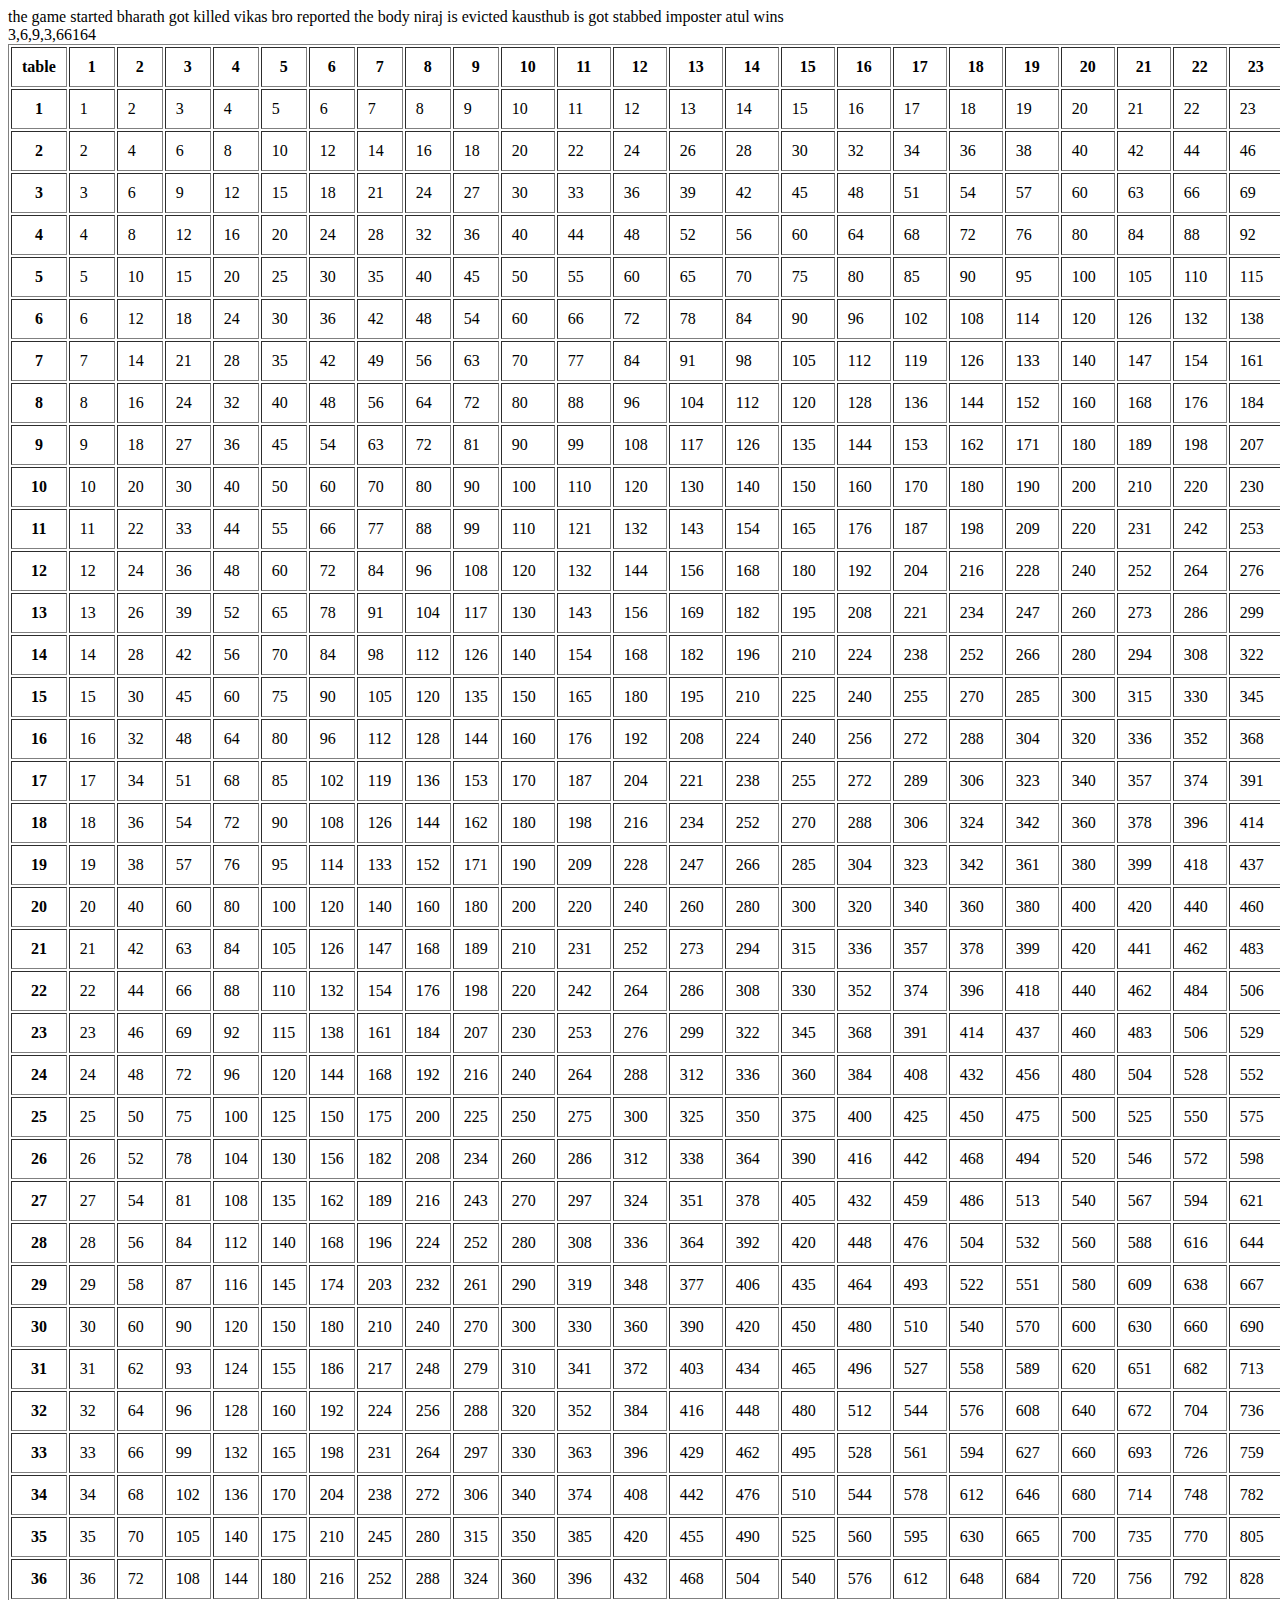
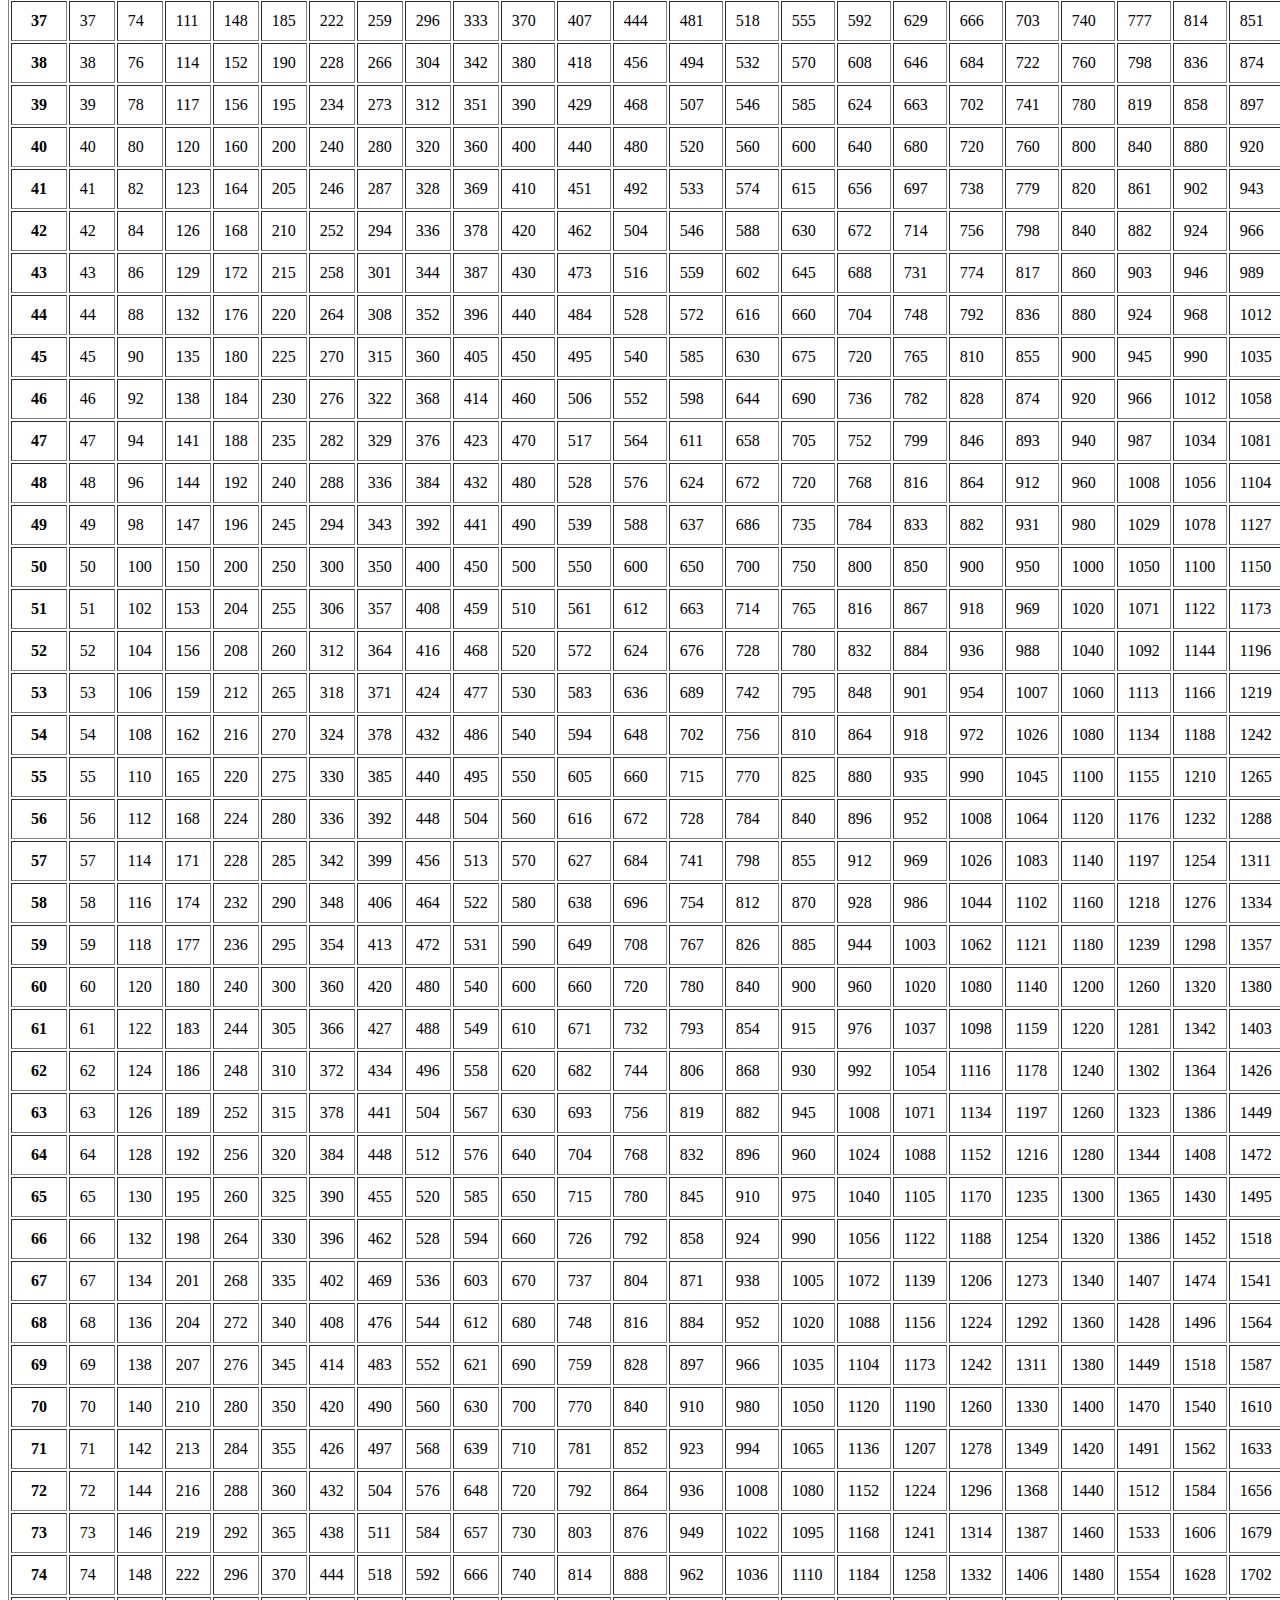
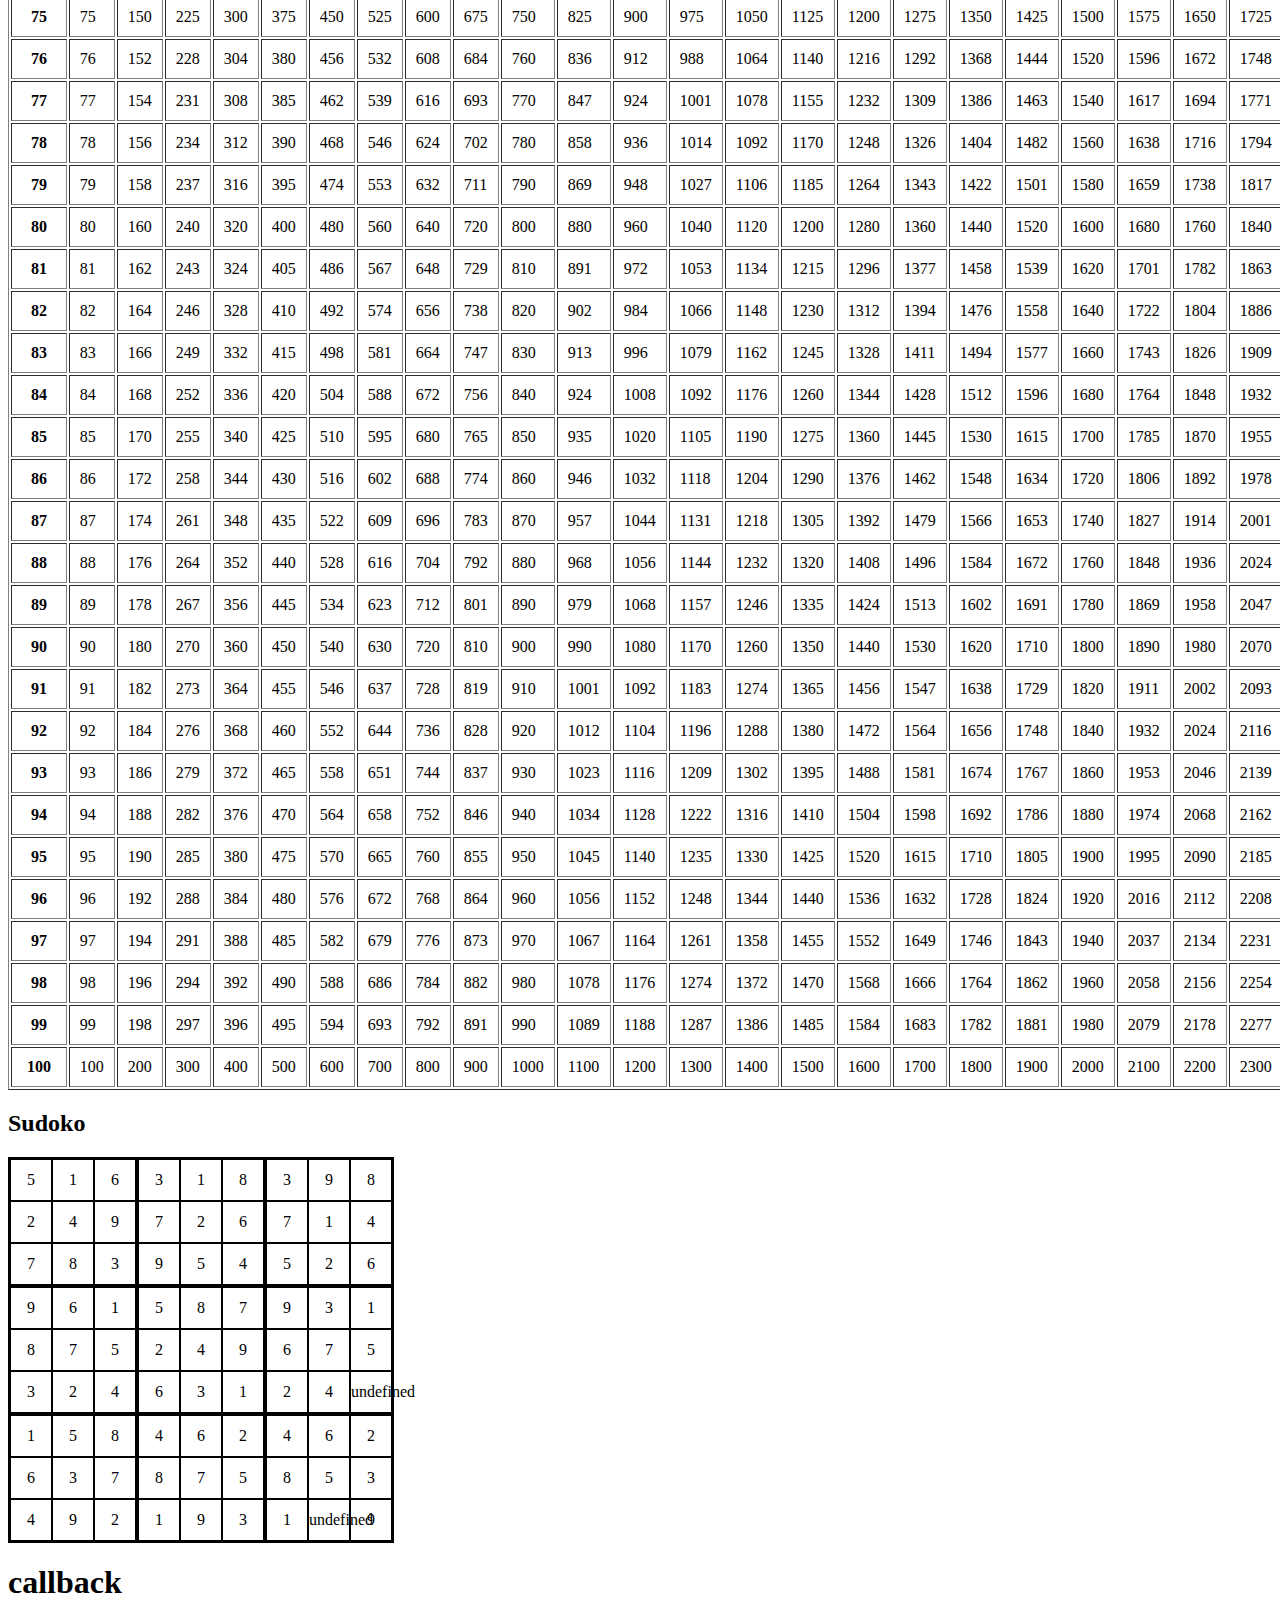
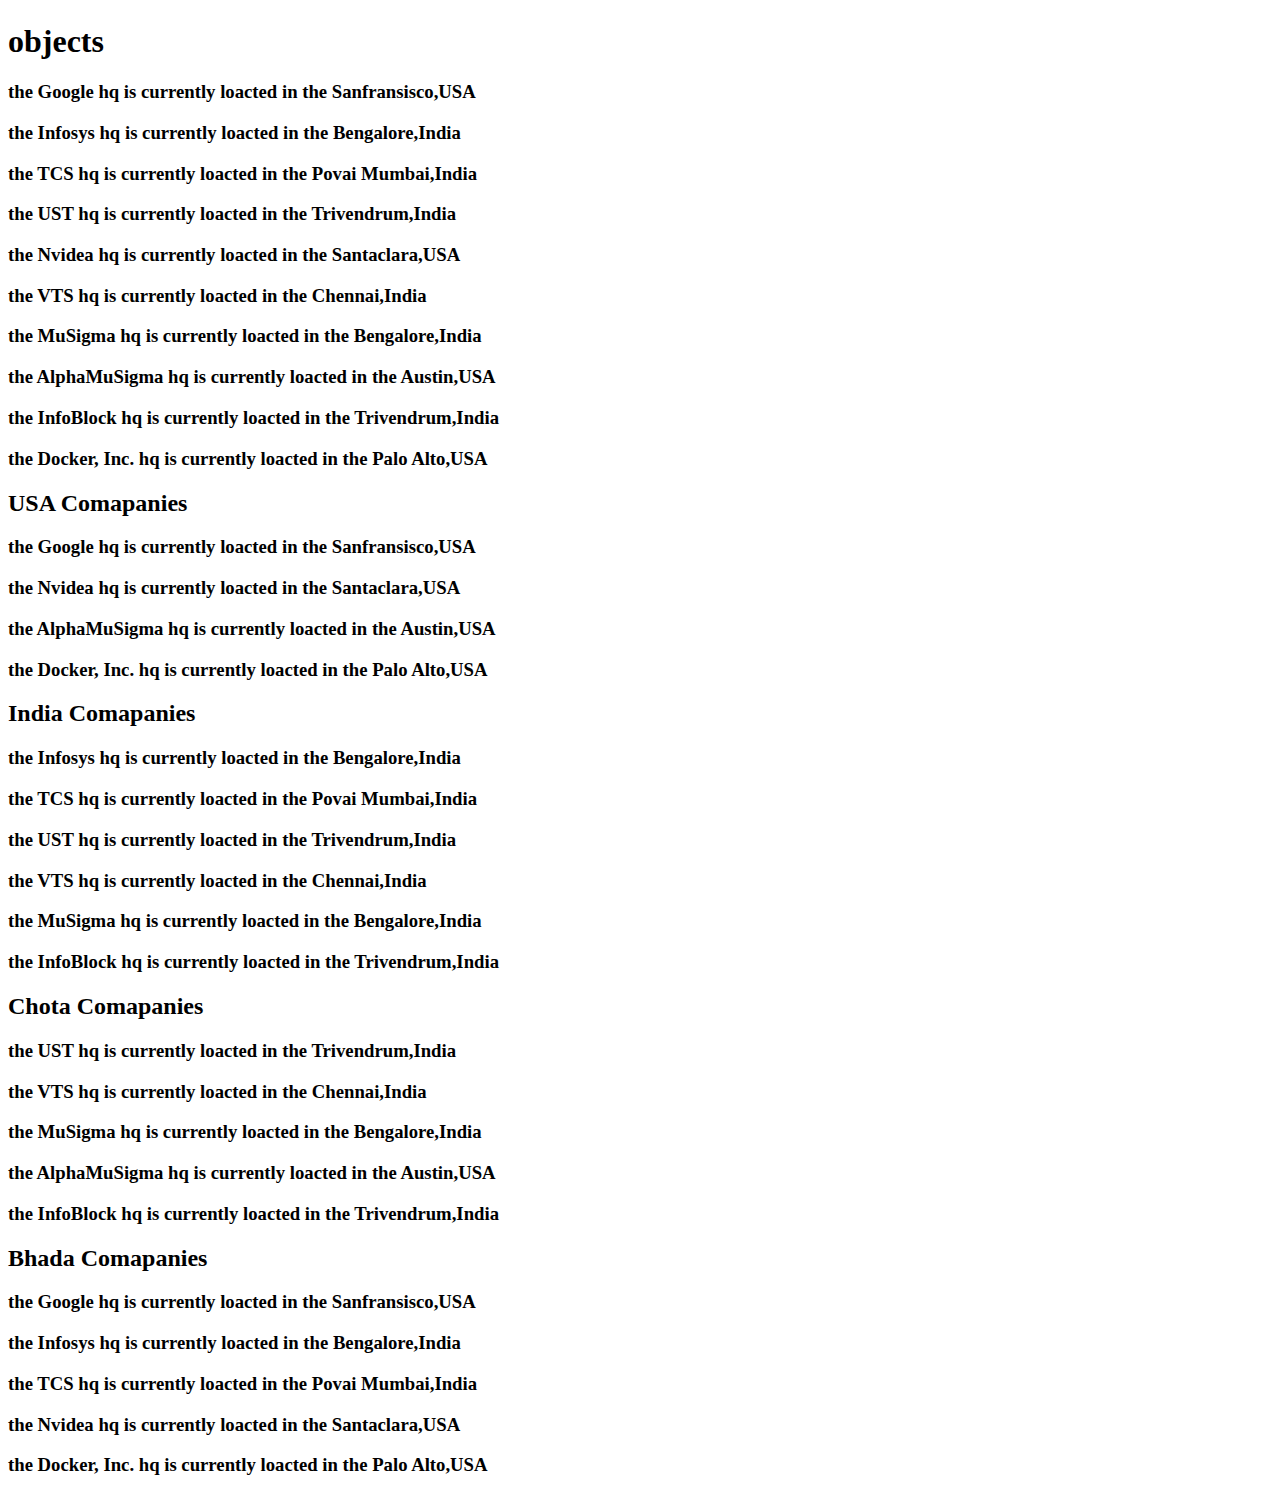
<file: arrays/index.html>
<!DOCTYPE html>
<html lang="en">
<head>
    <meta charset="UTF-8">
    <meta http-equiv="X-UA-Compatible" content="IE=edge">
    <meta name="viewport" content="width=device-width, initial-scale=1.0">
    <title>Arrays</title>
    <style>
        td{
            padding: 10px;
        }
        th{
            padding: 10px;
        }
        .container{
            display: grid;
            border: solid;
            border-width: 1.5px;
            border-color: black;
            width: fit-content;
        }

        /* body{
            font-weight: 900;
            font-size: larger;
        } */

        .row{
            display: grid;
            grid-template-columns: 1fr 1fr 1fr;
            width: fit-content;
        }

        .block{
            display: grid;
            border: solid;
            border-width: 0.1px;
            border-color: black;
            width: 40px;
            height: 40px;
            justify-items: center;
            align-items: center;
        }

    </style>
</head>
<body>
    <script src="jscript.js"></script>
</body>
</html>
</file>
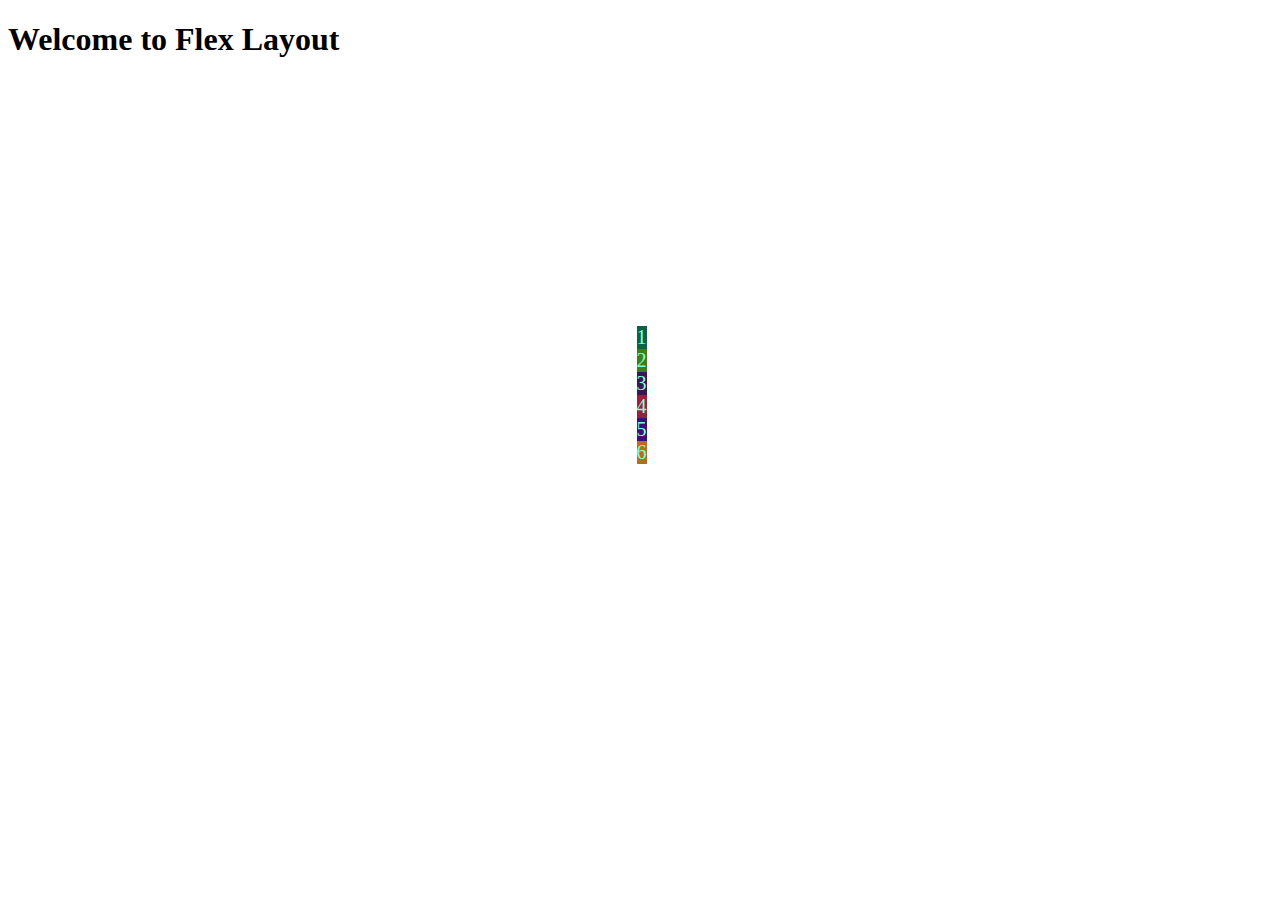
<file: flex/index.html>
<!DOCTYPE html>
<html lang="en">
<head>
    <meta charset="UTF-8">
    <meta http-equiv="X-UA-Compatible" content="IE=edge">
    <meta name="viewport" content="width=device-width, initial-scale=1.0">
    <link rel="stylesheet" href="style.css">
    <title>Document</title>
</head>
<body>
    <h1>Welcome to Flex Layout</h1>
    <div class="container">
        <div class="container1">1</div>
        <div class="container2">2</div>
        <div class="container3">3</div>
        <div class="container4">4</div>
        <div class="container5">5</div>
        <div class="container6">6</div>
    </div>
</body>
</html>
</file>
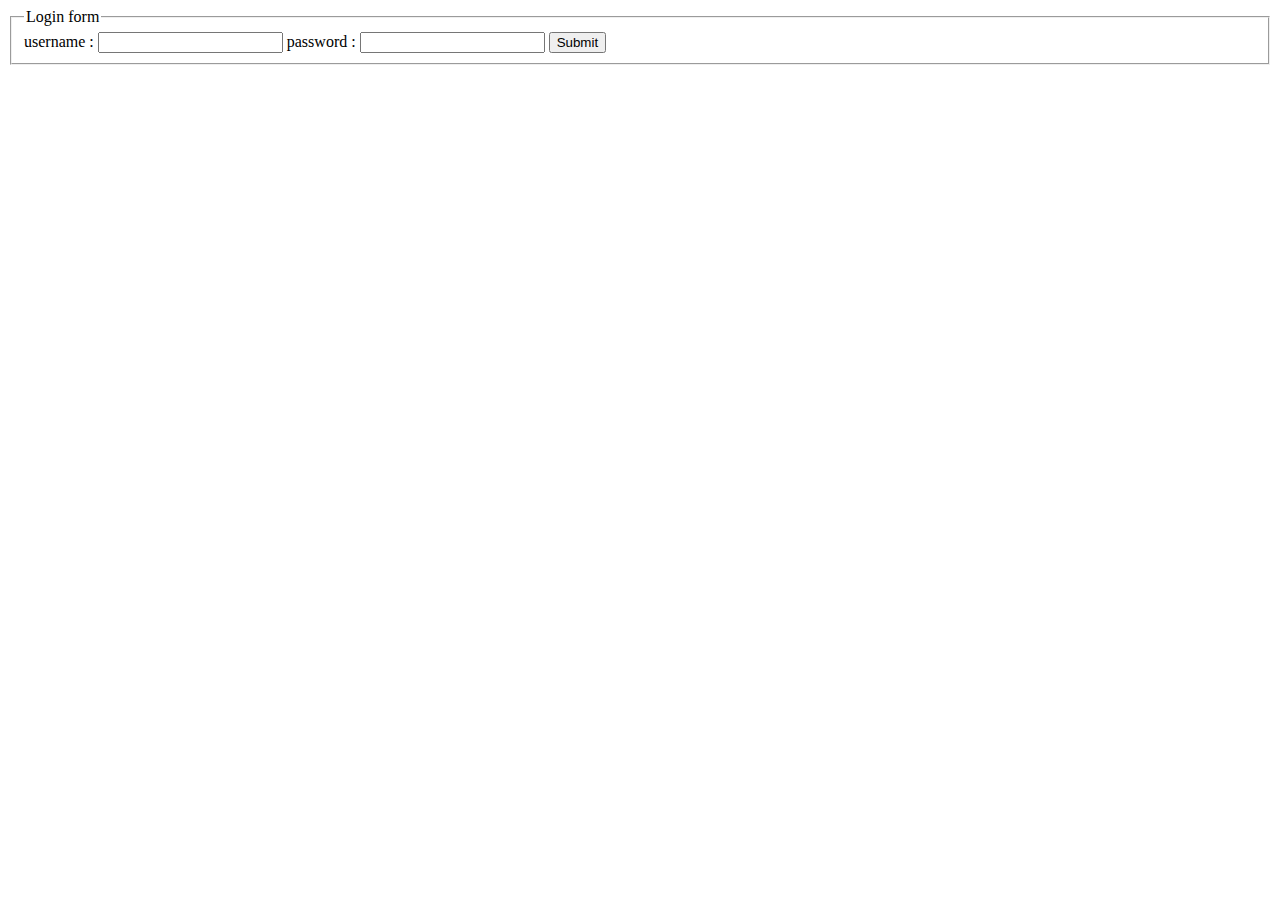
<file: form/index.html>
<!DOCTYPE html>
<html lang="en">
<head>
    <meta charset="UTF-8">
    <meta http-equiv="X-UA-Compatible" content="IE=edge">
    <meta name="viewport" content="width=device-width, initial-scale=1.0">
    <title>form</title>
</head>
<body>
    <form name="login" method="post" onsubmit="val()">
        <fieldset>
            <legend>Login form</legend>
            <label for="">
            username
            </label> : <input type="text" name="username"/>
            <label for="">
                password
            </label> : <input type="password" name="password"/>
            <input type="submit">
        </fieldset>
    </form>
    <script>
        function val(){
            var u = document.login.username.value
            var p = document.login.password.value
            alert(u)
            if(u.length>8 ){
                return true
            }else{
                return false
            }
        }
    </script>
</body>
</html>
</file>
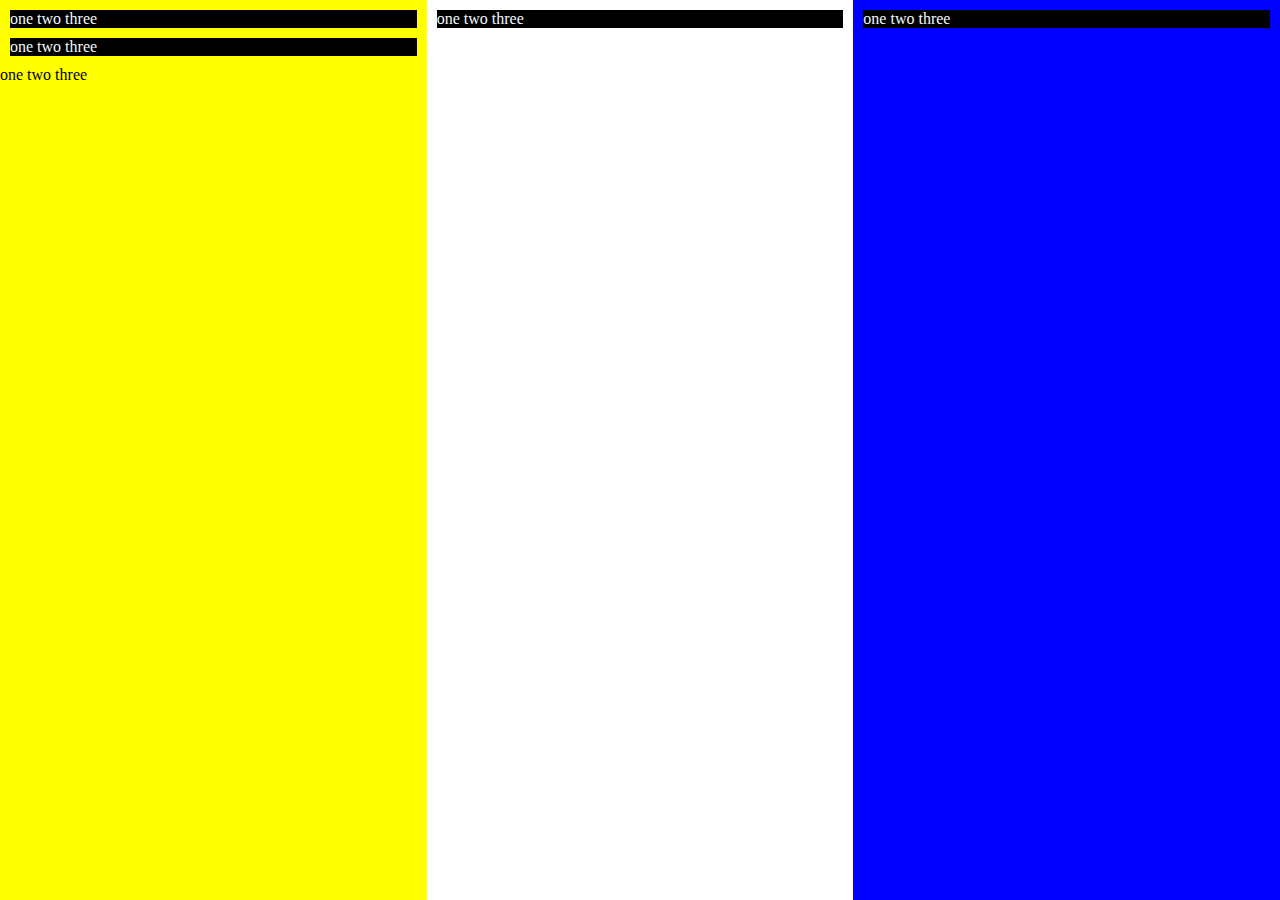
<file: html/index.html>
<!DOCTYPE html>
<html lang="en">
<head>
    <meta charset="UTF-8">
    <meta http-equiv="X-UA-Compatible" content="IE=edge">
    <meta name="viewport" content="width=device-width, initial-scale=one two three.0">
    <link rel="stylesheet" href="style.css">
    <title>Document</title>
</head>
<body>
    <div class="container">
        <div class="row">

            <div class="bg-yellow">
                <div class="bg-black">one two three</div>
                <div class="bg-black">one two three</div>
                <div class="">one two three</div>
            </div>

            <div class="col"><div class="bg-black">one two three</div></div>

            <div class="col bg-blue"><div class="bg-black">one two three</div></div>
        </div>
    </div>
</body>
</html>
</file>
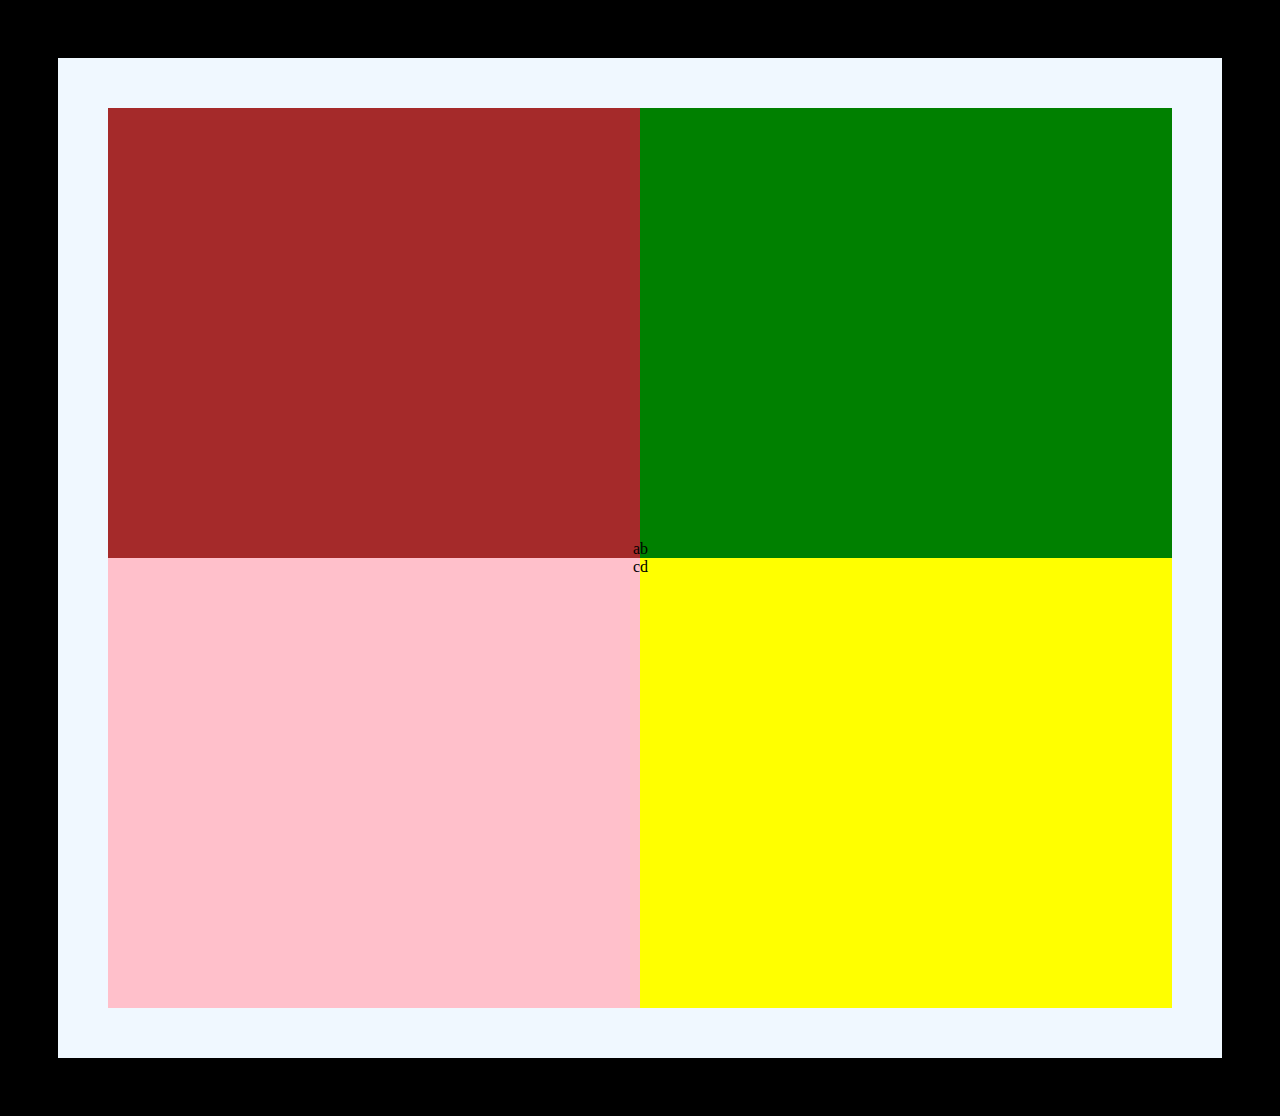
<file: html2/index.html>
<!DOCTYPE html>
<html lang="en">
<head>
    <meta charset="UTF-8">
    <meta http-equiv="X-UA-Compatible" content="IE=edge">
    <meta name="viewport" content="width=device-width, initial-scale=1.0">
    <link rel="stylesheet" href="style.css">
    <title>Document</title>
</head>
<body>
    <div class="con">
        <div class="row">
            <div class="br">a</div>
            <div class="bg">b</div>
            <div class="bp">c</div>
            <div class="by">d</div>
        </div>
    </div>
</body>
</html>
</file>
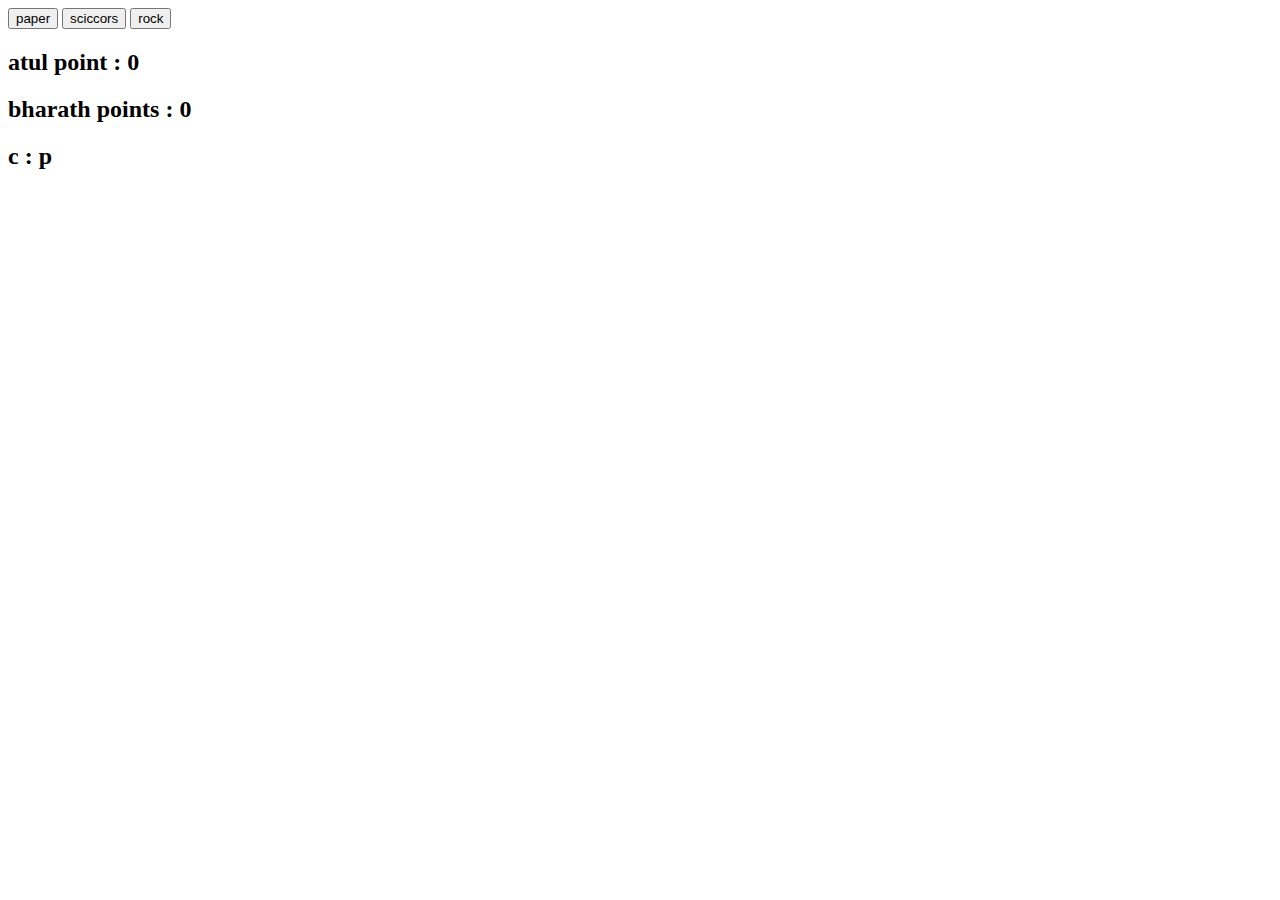
<file: javascript1/index.html>
<!DOCTYPE html>
<html lang="en">
<head>
    <meta charset="UTF-8">
    <meta http-equiv="X-UA-Compatible" content="IE=edge">
    <meta name="viewport" content="width=device-width, initial-scale=1.0">
    <title>Document</title>
</head>
<body>
    <button onclick="rock('p')">paper</button>
    <button onclick="rock('s')">sciccors</button>
    <button onclick="rock('r')">rock</button>
    <div id="atul_score"></div>
    <h2 id="atul">atul point : <b id="s1">p</b></h2>
    <h2 id="bharath">bharath points : <b id="s2">p</b></h2>
    <h2 id="bharath"> c : <b id="s3">p</b></h2>
    <script src="index.js"></script>

</body>
</html>
</file>
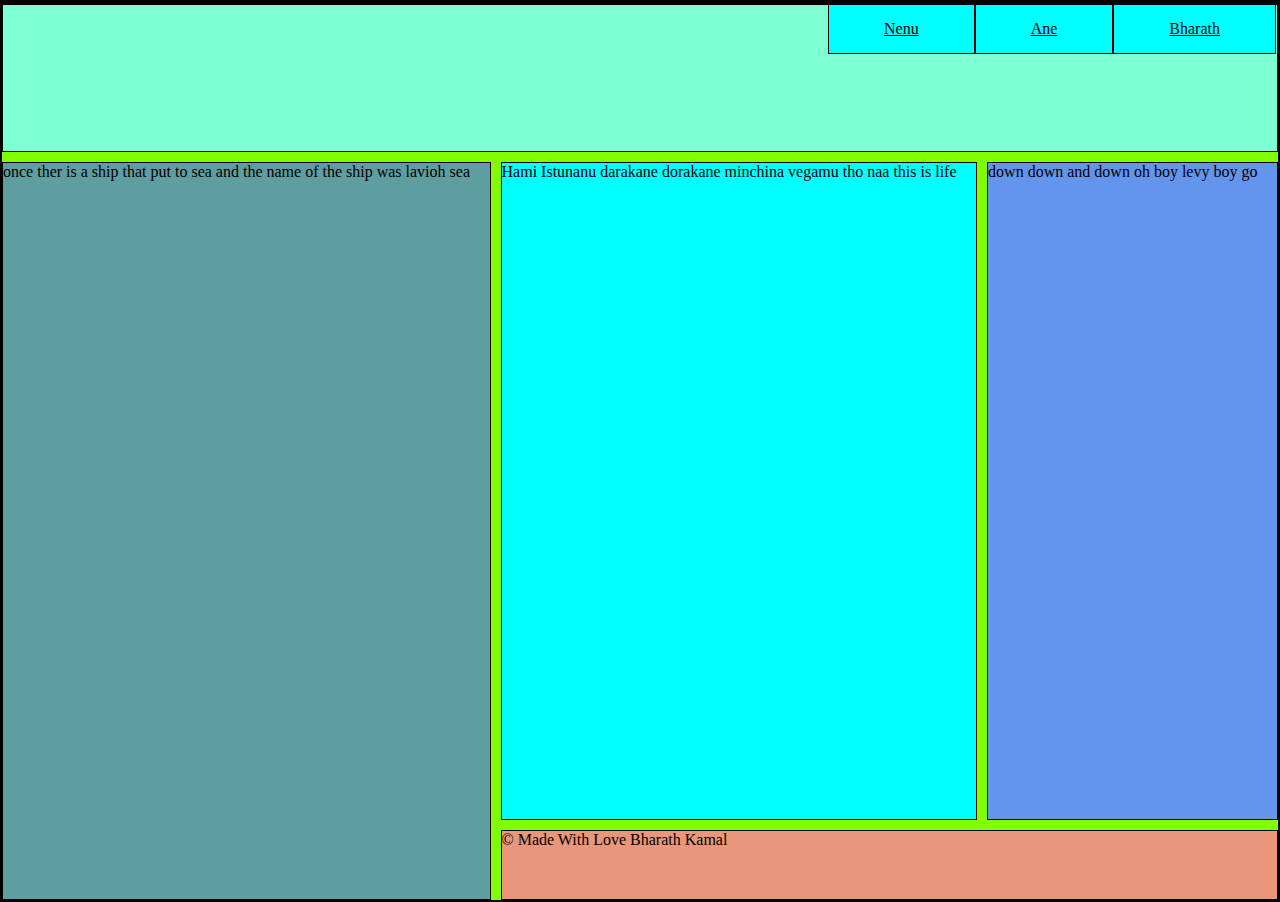
<file: Layout/index.html>
<!DOCTYPE html>
<html lang="en">
<head>
    <meta charset="UTF-8">
    <meta http-equiv="X-UA-Compatible" content="IE=edge">
    <meta name="viewport" content="width=device-width, initial-scale=1.0">
    <link rel="stylesheet" href="style.css">
    <title>Document</title>
</head>
<body>
    <header>
        <nav>
            <a href="">Bharath</a>
            <a href="">Ane</a>
            <a href="">Nenu</a>
        </nav>
    </header>
    <main>Hami Istunanu darakane dorakane minchina vegamu tho naa this is life </main>
    <nav>once ther is a ship that put to sea and the name of the ship was lavioh sea </nav>
    <aside>down down and down oh boy levy boy go</aside>
    <footer>&copy; Made With Love Bharath Kamal</footer>
    
</body>
</html>
</file>
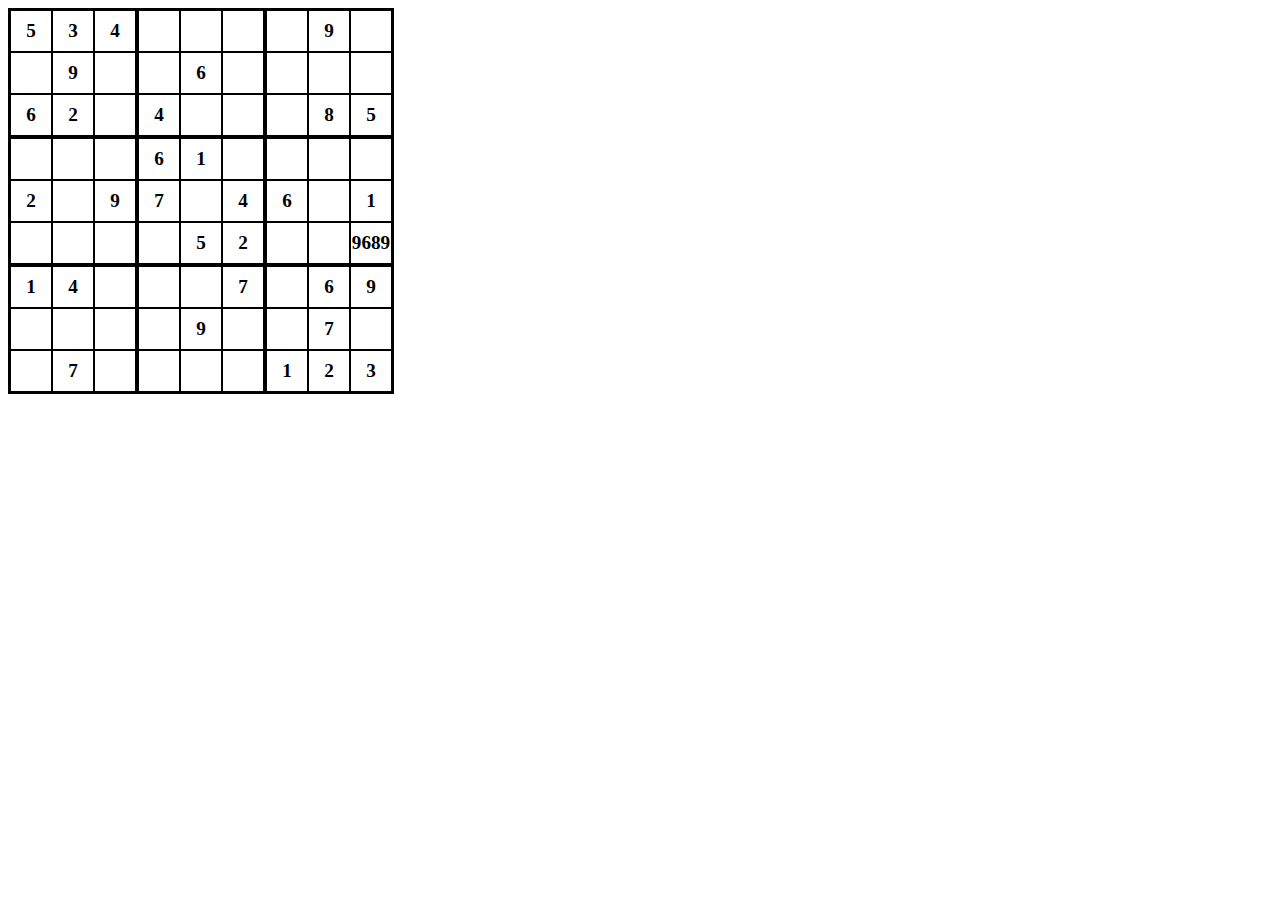
<file: sudoku/index.html>
<!DOCTYPE html>
<html lang="en">
<head>
    <meta charset="UTF-8">
    <meta http-equiv="X-UA-Compatible" content="IE=edge">
    <meta name="viewport" content="width=device-width, initial-scale=1.0">
    <link rel="stylesheet" href="style.css">
    <title>Document</title>
</head>
<body>
    <div class="container">
        <div class="row">
            <div class="container">
                <div class="row">
                    <div class="block">5</div>
                    <div class="block">3</div>
                    <div class="block">4</div>
                    <div class="block">&nbsp;</div>
                    <div class="block">9</div>
                    <div class="block">&nbsp;</div>
                    <div class="block">6</div>
                    <div class="block">2</div>
                    <div class="block">&nbsp;</div>
                </div>
            </div>
            <div class="container">
                <div class="row">
                    <div class="block">&nbsp;</div>
                    <div class="block">&nbsp;</div>
                    <div class="block">&nbsp;</div>
                    <div class="block">&nbsp;</div>
                    <div class="block">6</div>
                    <div class="block">&nbsp;</div>
                    <div class="block">4</div>
                    <div class="block">&nbsp;</div>
                    <div class="block">&nbsp;</div>
                </div>
            </div>
            <div class="container">
                <div class="row">
                    <div class="block">&nbsp;</div>
                    <div class="block">9</div>
                    <div class="block">&nbsp;</div>
                    <div class="block">&nbsp;</div>
                    <div class="block">&nbsp;</div>
                    <div class="block">&nbsp;</div>
                    <div class="block">&nbsp;</div>
                    <div class="block">8</div>
                    <div class="block">5</div>
                </div>
            </div>
            <div class="container">
                <div class="row">
                    <div class="block">&nbsp;</div>
                    <div class="block">&nbsp;</div>
                    <div class="block">&nbsp;</div>
                    <div class="block">2</div>
                    <div class="block">&nbsp;</div>
                    <div class="block">9</div>
                    <div class="block">&nbsp;</div>
                    <div class="block">&nbsp;</div>
                    <div class="block">&nbsp;</div>
                </div>
            </div>
            <div class="container">
                <div class="row">
                    <div class="block">6</div>
                    <div class="block">1</div>
                    <div class="block">&nbsp;</div>
                    <div class="block">7</div>
                    <div class="block">&nbsp;</div>
                    <div class="block">4</div>
                    <div class="block">&nbsp;</div>
                    <div class="block">5</div>
                    <div class="block">2</div>
                </div>
            </div>
            <div class="container">
                <div class="row">
                    <div class="block">&nbsp;</div>
                    <div class="block">&nbsp;</div>
                    <div class="block">&nbsp;</div>
                    <div class="block">6</div>
                    <div class="block">&nbsp;</div>
                    <div class="block">1</div>
                    <div class="block">&nbsp;</div>
                    <div class="block">&nbsp;</div>
                    <div class="block" id="123">9689</div>
                </div>
            </div>
            <div class="container">
                <div class="row">
                    <div class="block">1</div>
                    <div class="block">4</div>
                    <div class="block">&nbsp;</div>
                    <div class="block">&nbsp;</div>
                    <div class="block">&nbsp;</div>
                    <div class="block">&nbsp;</div>
                    <div class="block">&nbsp;</div>
                    <div class="block">7</div>
                    <div class="block">&nbsp;</div>
                </div>
            </div>
            <div class="container">
                <div class="row">
                    <div class="block">&nbsp;</div>
                    <div class="block">&nbsp;</div>
                    <div class="block">7</div>
                    <div class="block">&nbsp;</div>
                    <div class="block">9</div>
                    <div class="block">&nbsp;</div>
                    <div class="block">&nbsp;</div>
                    <div class="block">&nbsp;</div>
                    <div class="block">&nbsp;</div>
                </div>
            </div>
            <div class="container">
                <div class="row">
                    <div class="block">&nbsp;</div>
                    <div class="block">6</div>
                    <div class="block">9</div>
                    <div class="block">&nbsp;</div>
                    <div class="block">7</div>
                    <div class="block">&nbsp;</div>
                    <div class="block">1</div>
                    <div class="block">2</div>
                    <div class="block">3</div>
                </div>
            </div>
        </div>
    </div>
</body>
</html>
</file>
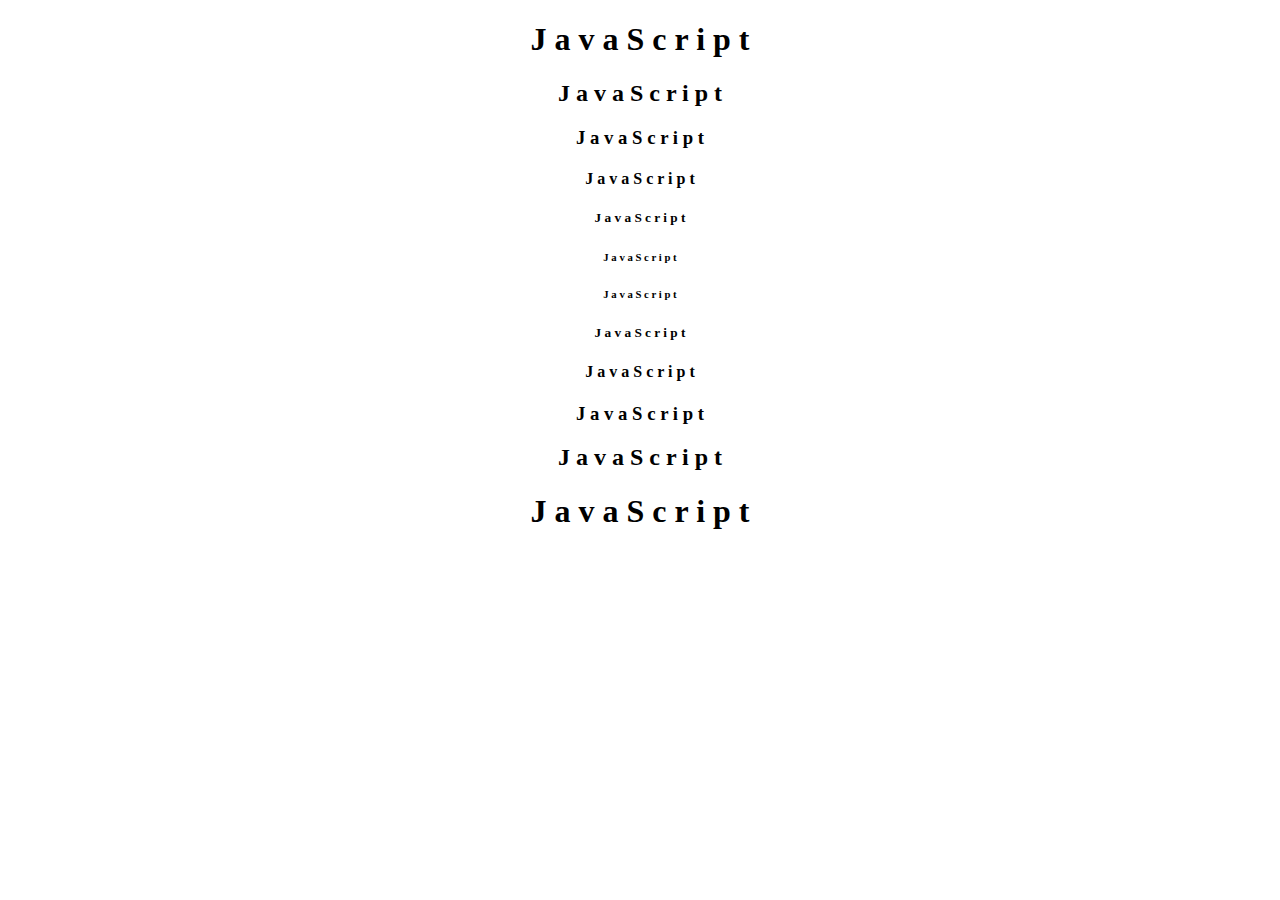
<file: wierdShape/index.html>
<!DOCTYPE html>
<html lang="en">
<head>
    <meta charset="UTF-8">
    <meta http-equiv="X-UA-Compatible" content="IE=edge">
    <meta name="viewport" content="width=device-width, initial-scale=1.0">
    <title>Document</title>
</head>

<body>
    <script>
        document.writeln("<center>")
        for(i=1;i<7;i++){
            document.writeln(`<h${i}>J a v a S c r i p t</h${i}>`)
        }
        for(i=6;i>0;i--){
            document.writeln(`<h${i}>J a v a S c r i p t</h${i}>`)
        }
        document.writeln("</center>")
    </script>
</body>
</html>
</file>
<file: flex/style.css>
.container{
    color: aquamarine;
    display: flex;
    flex-wrap: wrap;
    height: 70vh;
    width: 99vw;
    flex-direction: column;
    align-content: center;
    justify-content: center;
}
.container1{
    background-color: rgb(9, 100, 70);
    font-size: 20px;
}
.container2{
    background-color: rgb(64, 126, 23);
    font-size: 20px;
}
.container3{
    background-color: rgb(56, 23, 84);
    font-size: 20px;
}
.container4{
    background-color: rgb(154, 33, 61);
    font-size: 20px;
}
.container5{
    background-color: rgb(57, 17, 121);
    font-size: 20px;
}
.container6{
    background-color: rgb(183, 108, 34);
    font-size: 20px;
}
</file>
<file: html/style.css>
*{
    margin: 0px;
}
.container{
    display: grid;
    grid-row: 1fr;
    height: 100vh;
}
.row{
    display: grid;
    grid-template-columns: 3fr 3fr 3fr;
    
}
.bg-yellow{
    background: yellow;
}
.bg-blue{
    background-color: blue;
}
.bg-black{
    background-color: black;
    margin: 10px;
    color: aliceblue;
}
</file>
<file: html2/style.css>
body{
    background-color: black;
    padding: 50px;
}
.con{
    height: 100vh;
    background-color: aliceblue;
    display: grid;
    grid-row: 1fr;
    padding: 50px;
}
.row{
    display: grid;
    grid-template-columns: 1fr 1fr;
}
.br{
    display: grid;
    justify-items: flex-end;
    align-items: flex-end;
    background-color: brown;
}
.bg{
    display: grid;
    align-items: flex-end;
    background-color: green;
}
.bp{
    display: grid;
    background-color: pink;
    justify-items: end;
}
.by{
    display: grid;
    background-color: yellow;
}
</file>
<file: Layout/style.css>
*{
    margin: 0px;
    padding: 0px;
    box-sizing: border-box;
    border: solid;
    border-color: black;
    border-width: 1px;
}

header{
    grid-area: heading;
    background-color: aquamarine;
}
main{
    grid-area: main;
    background-color: cyan;
}
nav{
    grid-area: nav;
    background-color: cadetblue;
}
footer{
    grid-area: footer;
    background-color: darksalmon;
}
aside{
    grid-area: aside;
    background-color: cornflowerblue;
}
header>nav{
    display: block;
}
header>nav>a{
    float: right;
    padding: 15px 55px;
}
@media screen and (min-width: 400px) {
    body{
        background-color: chartreuse;
        height: 100vh;
        display: grid;
        grid-template-areas: 
        "heading"
        "nav"
        "main"
        "aside"
        "footer";
        grid-template-rows: 1fr 1fr 1fr 1fr 1fr;
        row-gap: 10px;
        column-gap: 10px;
    }
    header>nav>a{
        display: block;
        width: max-content;
        float: none;
        margin-left: auto;
        color: black;
        background-color: aqua;
    }
}


@media screen and (min-width: 800px) {
    
    header>nav>a{
        float: right;
        padding: 15px 55px;
    }
    body{
        height: 100vh;
        display: grid;
        grid-template-areas: 
        "heading heading heading"
        "nav main aside"
        "nav footer footer";
        grid-template-rows: 150px 1fr 70px;
        row-gap: 10px;
        column-gap: 10px;
    
    }
}
</file>
<file: sudoku/style.css>
/* div.container>div.row>div.container*9>div.row>div.block*9>{&nbsp;} */
.container{
    display: grid;
    border: solid;
    border-width: 1.5px;
    border-color: black;
    width: fit-content;
}

body{
    font-weight: 900;
    font-size: larger;
}

.row{
    display: grid;
    grid-template-columns: 1fr 1fr 1fr;
    width: fit-content;
}

.block{
    display: grid;
    border: solid;
    border-width: 0.1px;
    border-color: black;
    width: 40px;
    height: 40px;
    justify-items: center;
    align-items: center;
}
</file>
